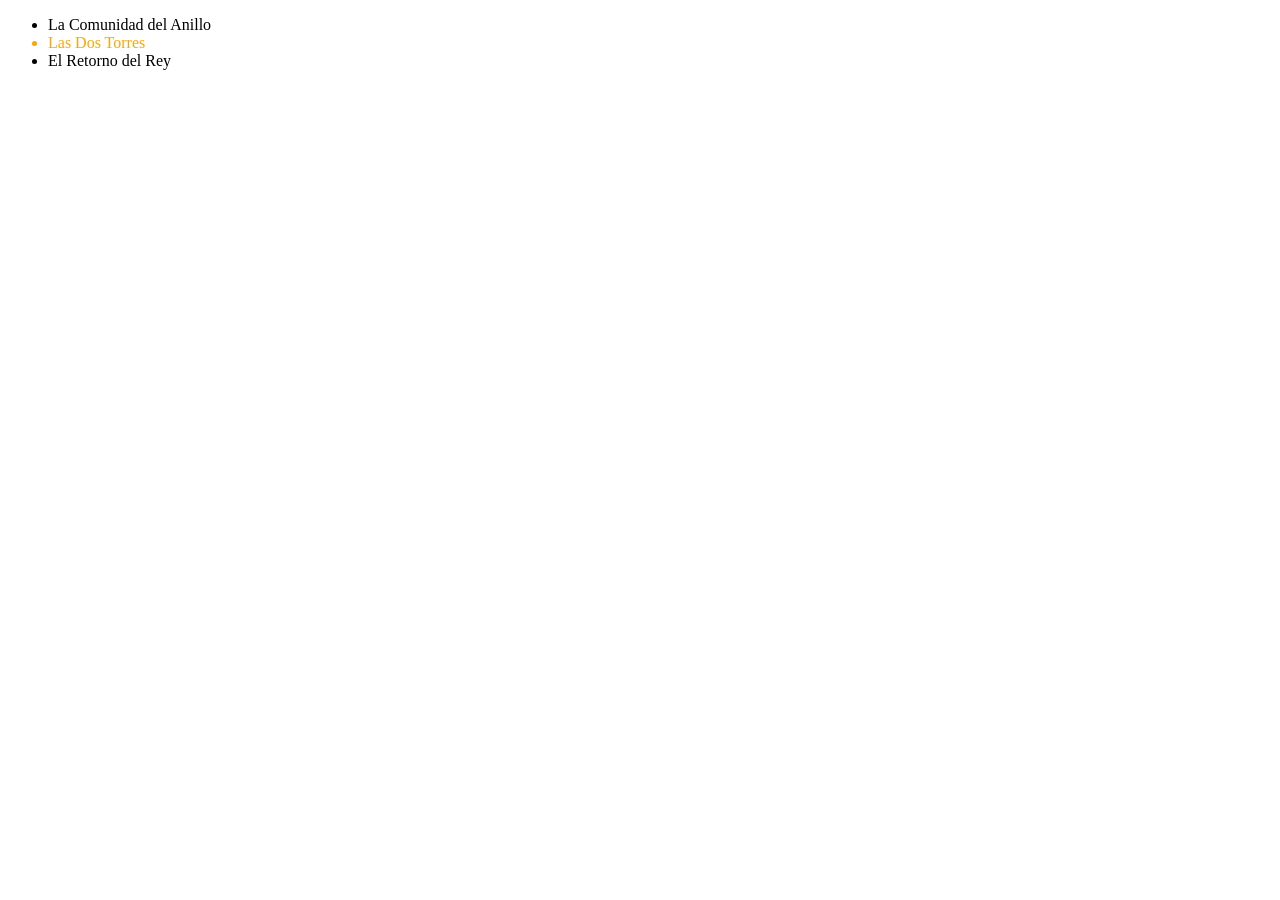
<file: Primer año/Lenguaje de Marcas/Css3/Combinador de hermanos Adyacentes/index.html>
<!DOCTYPE html>
<html lang="en">
  <head>
    <meta charset="UTF-8" />
    <meta http-equiv="X-UA-Compatible" content="IE=edge" />
    <meta name="viewport" content="width=device-width, initial-scale=1.0" />
    <link rel="stylesheet" href="./style.css">
    <title>Combinadores</title>
  </head>
  <body>
    <main>
      <ul>
        <li>La Comunidad del Anillo</li>
        <li>Las Dos Torres</li>
        <li>El Retorno del Rey</li>
      </ul>
    </main>
  </body>
</html>
</file>
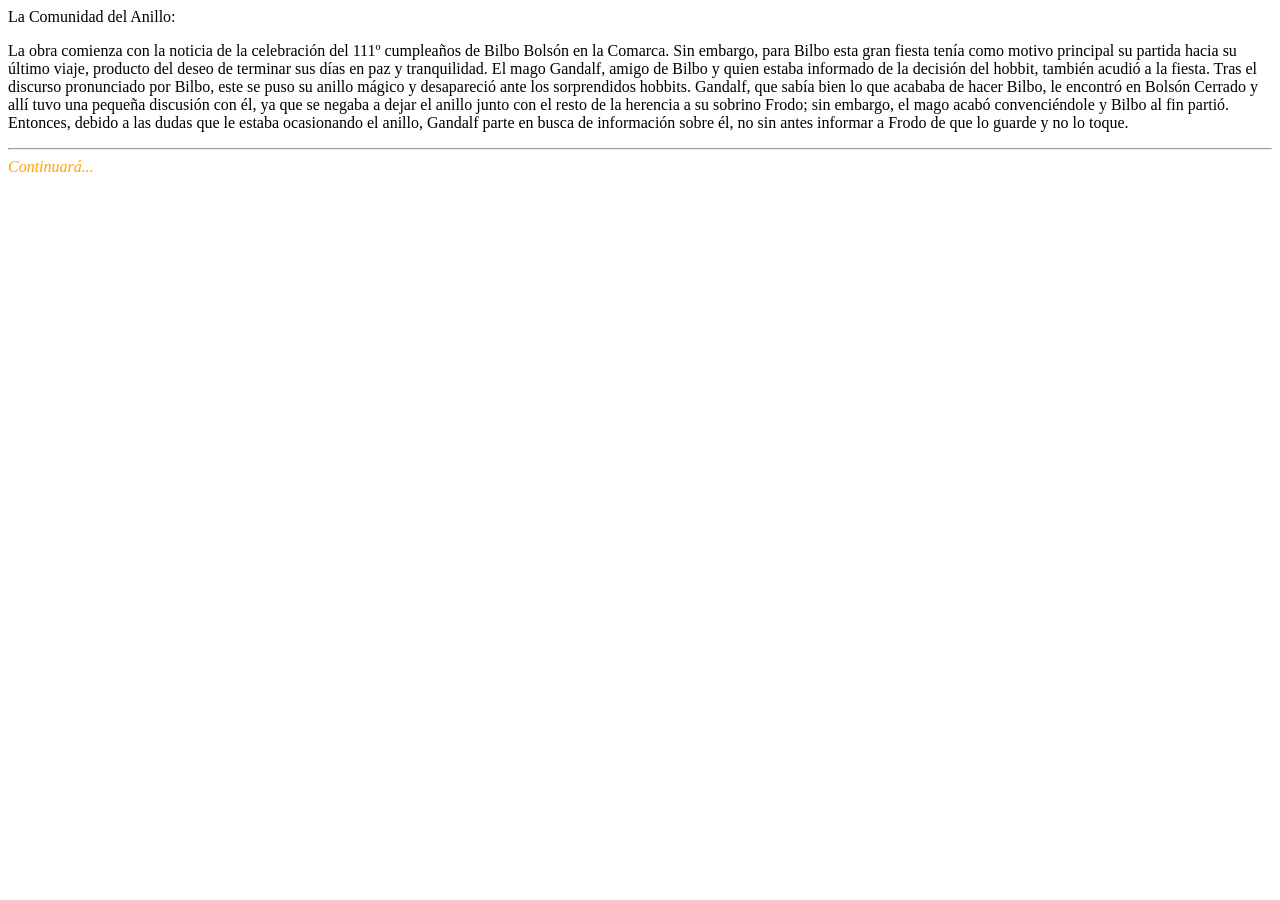
<file: Primer año/Lenguaje de Marcas/Css3/Combinador general de hermanos/index.html>
<!DOCTYPE html>
<html lang="en">
  <head>
    <meta charset="UTF-8" />
    <meta http-equiv="X-UA-Compatible" content="IE=edge" />
    <meta name="viewport" content="width=device-width, initial-scale=1.0" />
    <link rel="stylesheet" href="./style.css">
    <title>Combinadores</title>
  </head>
  <body>
    <main>
      <span>La Comunidad del Anillo:</span>
      <p>
        La obra comienza con la noticia de la celebración del 111º cumpleaños de
        Bilbo Bolsón en la Comarca. Sin embargo, para Bilbo esta gran fiesta
        tenía como motivo principal su partida hacia su último viaje, producto
        del deseo de terminar sus días en paz y tranquilidad. El mago Gandalf,
        amigo de Bilbo y quien estaba informado de la decisión del hobbit,
        también acudió a la fiesta. Tras el discurso pronunciado por Bilbo, este
        se puso su anillo mágico y desapareció ante los sorprendidos hobbits.
        Gandalf, que sabía bien lo que acababa de hacer Bilbo, le encontró en
        Bolsón Cerrado y allí tuvo una pequeña discusión con él, ya que se
        negaba a dejar el anillo junto con el resto de la herencia a su sobrino
        Frodo; sin embargo, el mago acabó convenciéndole y Bilbo al fin partió.
        Entonces, debido a las dudas que le estaba ocasionando el anillo,
        Gandalf parte en busca de información sobre él, no sin antes informar a
        Frodo de que lo guarde y no lo toque.
      </p>
			<hr/>
      <span>Continuará...</span>
    </main>
  </body>
</html>
</file>
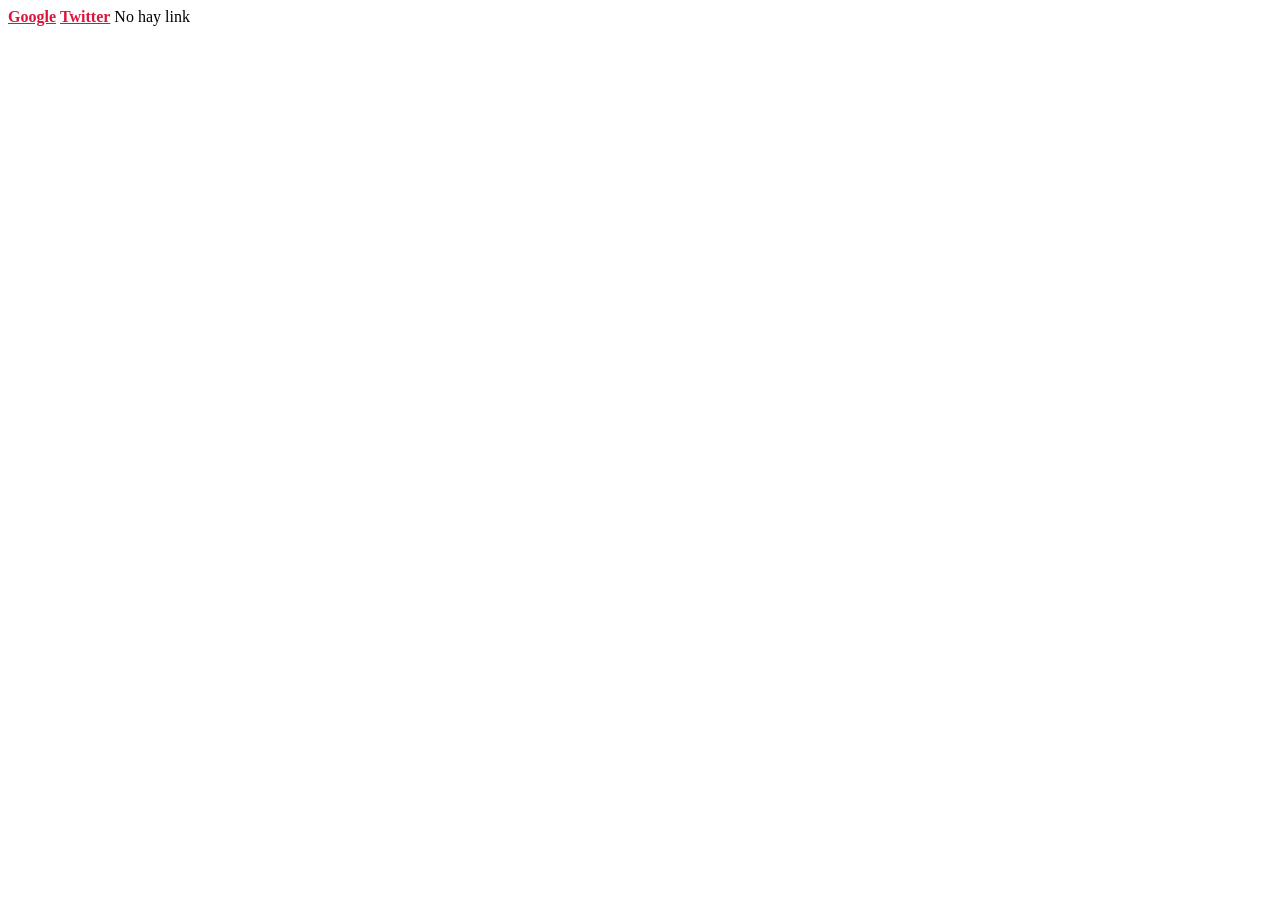
<file: Primer año/Lenguaje de Marcas/Css3/Pseudos/Any-link/index.html>
<!DOCTYPE html>
<html lang="en">
  <head>
    <meta charset="UTF-8" />
    <meta http-equiv="X-UA-Compatible" content="IE=edge" />
    <meta name="viewport" content="width=device-width, initial-scale=1.0" />
    <link rel="stylesheet" href="./style.css">
    <title>Pseudoclases</title>
  </head>
  <body>
    <main>
      <a href="www.google.com">Google</a>
      <a href="www.twitter.com">Twitter</a>
      <a>No hay link</a>
    </main>
  </body>
</html>
</file>
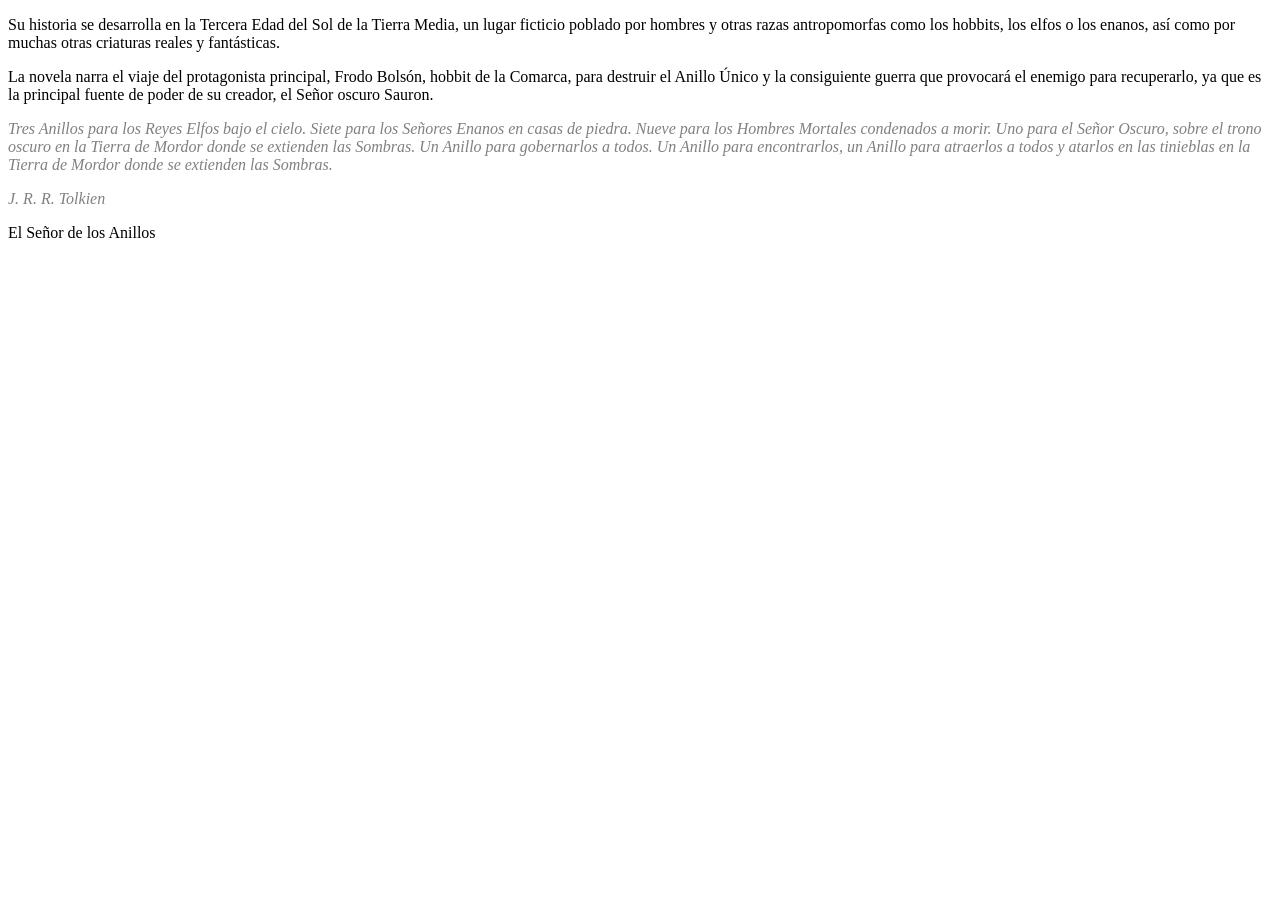
<file: Primer año/Lenguaje de Marcas/Css3/Retos/Reto 3 CSS/index.html>
<!DOCTYPE html>
<html lang="en">
  <head>
    <meta charset="UTF-8" />
    <meta http-equiv="X-UA-Compatible" content="IE=edge" />
    <meta name="viewport" content="width=device-width, initial-scale=1.0" />
    <link rel="stylesheet" href="./style.css">
    <title>Selectores</title>
  </head>
  <body>
    <main>
      <p>
        Su historia se desarrolla en la Tercera Edad del Sol de la Tierra Media,
        un lugar ficticio poblado por hombres y otras razas antropomorfas como
        los hobbits, los elfos o los enanos, así como por muchas otras criaturas
        reales y fantásticas.
      </p>
      <p>
        La novela narra el viaje del protagonista principal, Frodo Bolsón,
        hobbit de la Comarca, para destruir el Anillo Único y la consiguiente
        guerra que provocará el enemigo para recuperarlo, ya que es la principal
        fuente de poder de su creador, el Señor oscuro Sauron.
      </p>
      <section>
        <p>
          Tres Anillos para los Reyes Elfos bajo el cielo. Siete para los
          Señores Enanos en casas de piedra. Nueve para los Hombres Mortales
          condenados a morir. Uno para el Señor Oscuro, sobre el trono oscuro en
          la Tierra de Mordor donde se extienden las Sombras. Un Anillo para
          gobernarlos a todos. Un Anillo para encontrarlos, un Anillo para
          atraerlos a todos y atarlos en las tinieblas en la Tierra de Mordor
          donde se extienden las Sombras.
        </p>
        <p>J. R. R. Tolkien</p>
        <span>El Señor de los Anillos</span>
      </section>
    </main>
  </body>
</html>
</file>
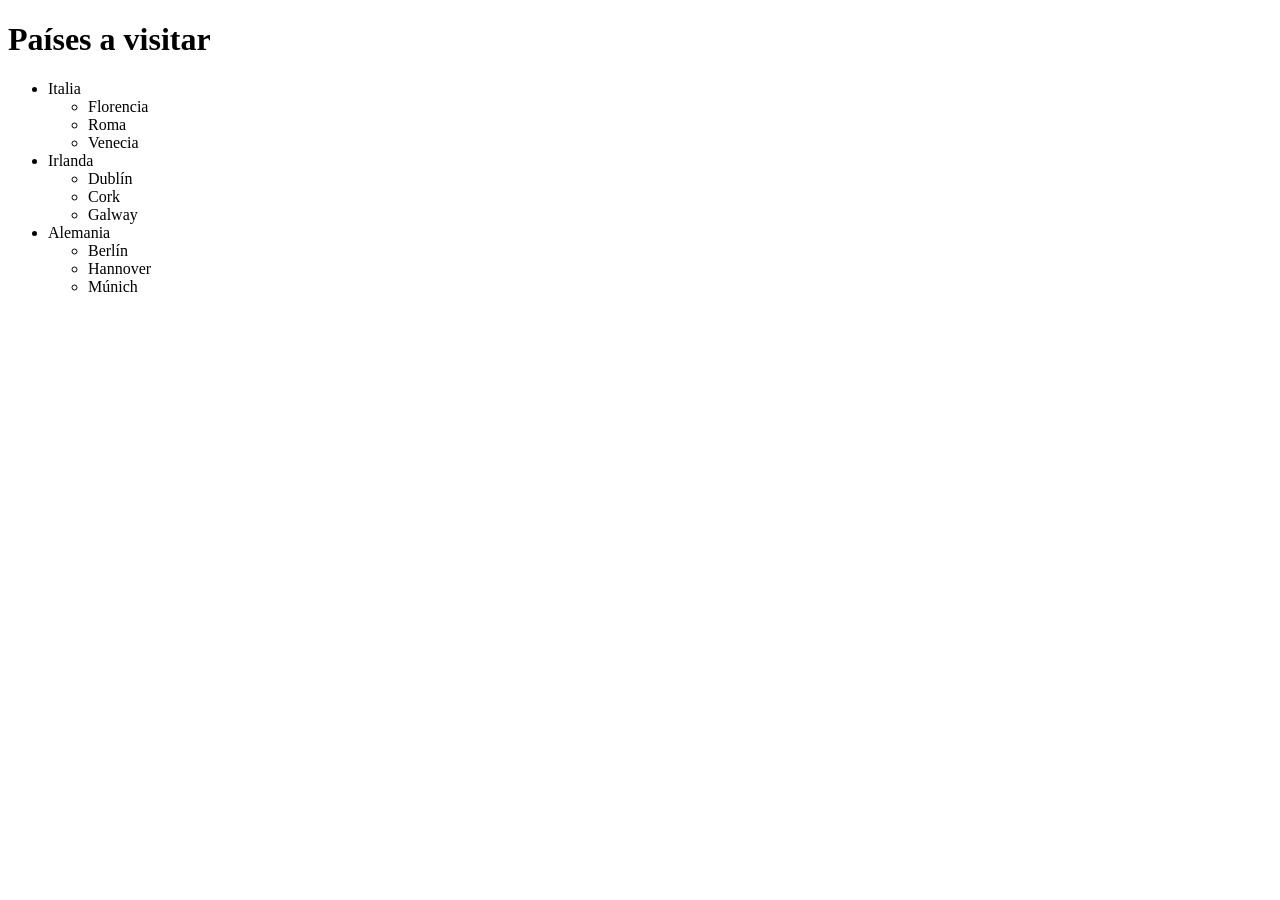
<file: Primer año/Lenguaje de Marcas/Html5/Filas.html>
<!DOCTYPE html>
<html lang="es">
<head>
 <meta charset="UTF-8">
 <meta http-equiv="X-UA-Compatible" content="IE=edge">
 <meta name="viewport" content="width=device-width, initial-scale=1.0">
 <title>Países a visitar </title>
</head>
<body>
 <div>
 <h1>Países a visitar</h1>
<ul>
 <li>Italia</li>
 <ul>
 <li>Florencia</li>
 <li>Roma</li>
 <li>Venecia</li>
 </ul>
 <li>Irlanda</li>
 <ul>
 <li>Dublín</li>
 <li>Cork</li>
 <li>Galway</li>
 </ul>
 <li>Alemania</li>
 <ul>
 <li>Berlín</li>
 <li>Hannover</li>
 <li>Múnich</li>
 </ul>
 </ul>
 </div>
</body>
</html>
</file>
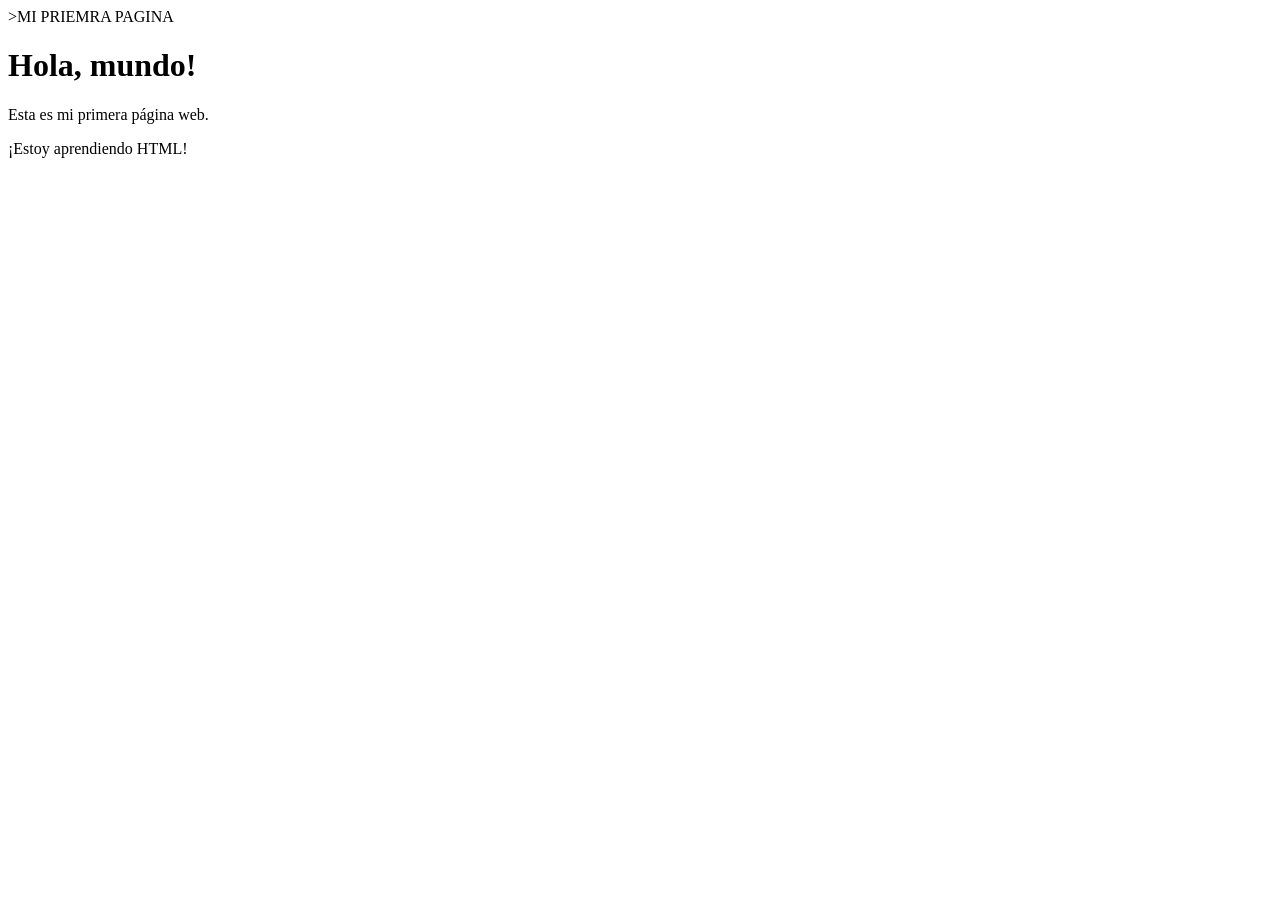
<file: Primer año/Lenguaje de Marcas/Html5/Mi primera pagina.html>
<!DOCTYPE html>
<html>
    <head>
        ><tittle>MI PRIEMRA PAGINA</tittle>
    </head>
    <body>
        <h1>Hola, mundo!</h1>
        <p>Esta es mi primera página web.</p>
        <p>¡Estoy aprendiendo HTML!</p>
    </body>
    <html>
</file>
<file: Primer año/Lenguaje de Marcas/Css3/Combinador de hermanos Adyacentes/style.css>
li:first-of-type + li {
    font-size: italic;
    color: orange;
}
</file>
<file: Primer año/Lenguaje de Marcas/Css3/Combinador general de hermanos/style.css>
p ~ span {
  font-style: italic;
  color: orange;
}
</file>
<file: Primer año/Lenguaje de Marcas/Css3/Pseudos/Any-link/style.css>
a:any-link {
  color: crimson;
  font-weight: bold;
}
</file>
<file: Primer año/Lenguaje de Marcas/Css3/Retos/Reto 3 CSS/style.css>
section p {
  color: gray;
  font-style: italic;
}
</file>
